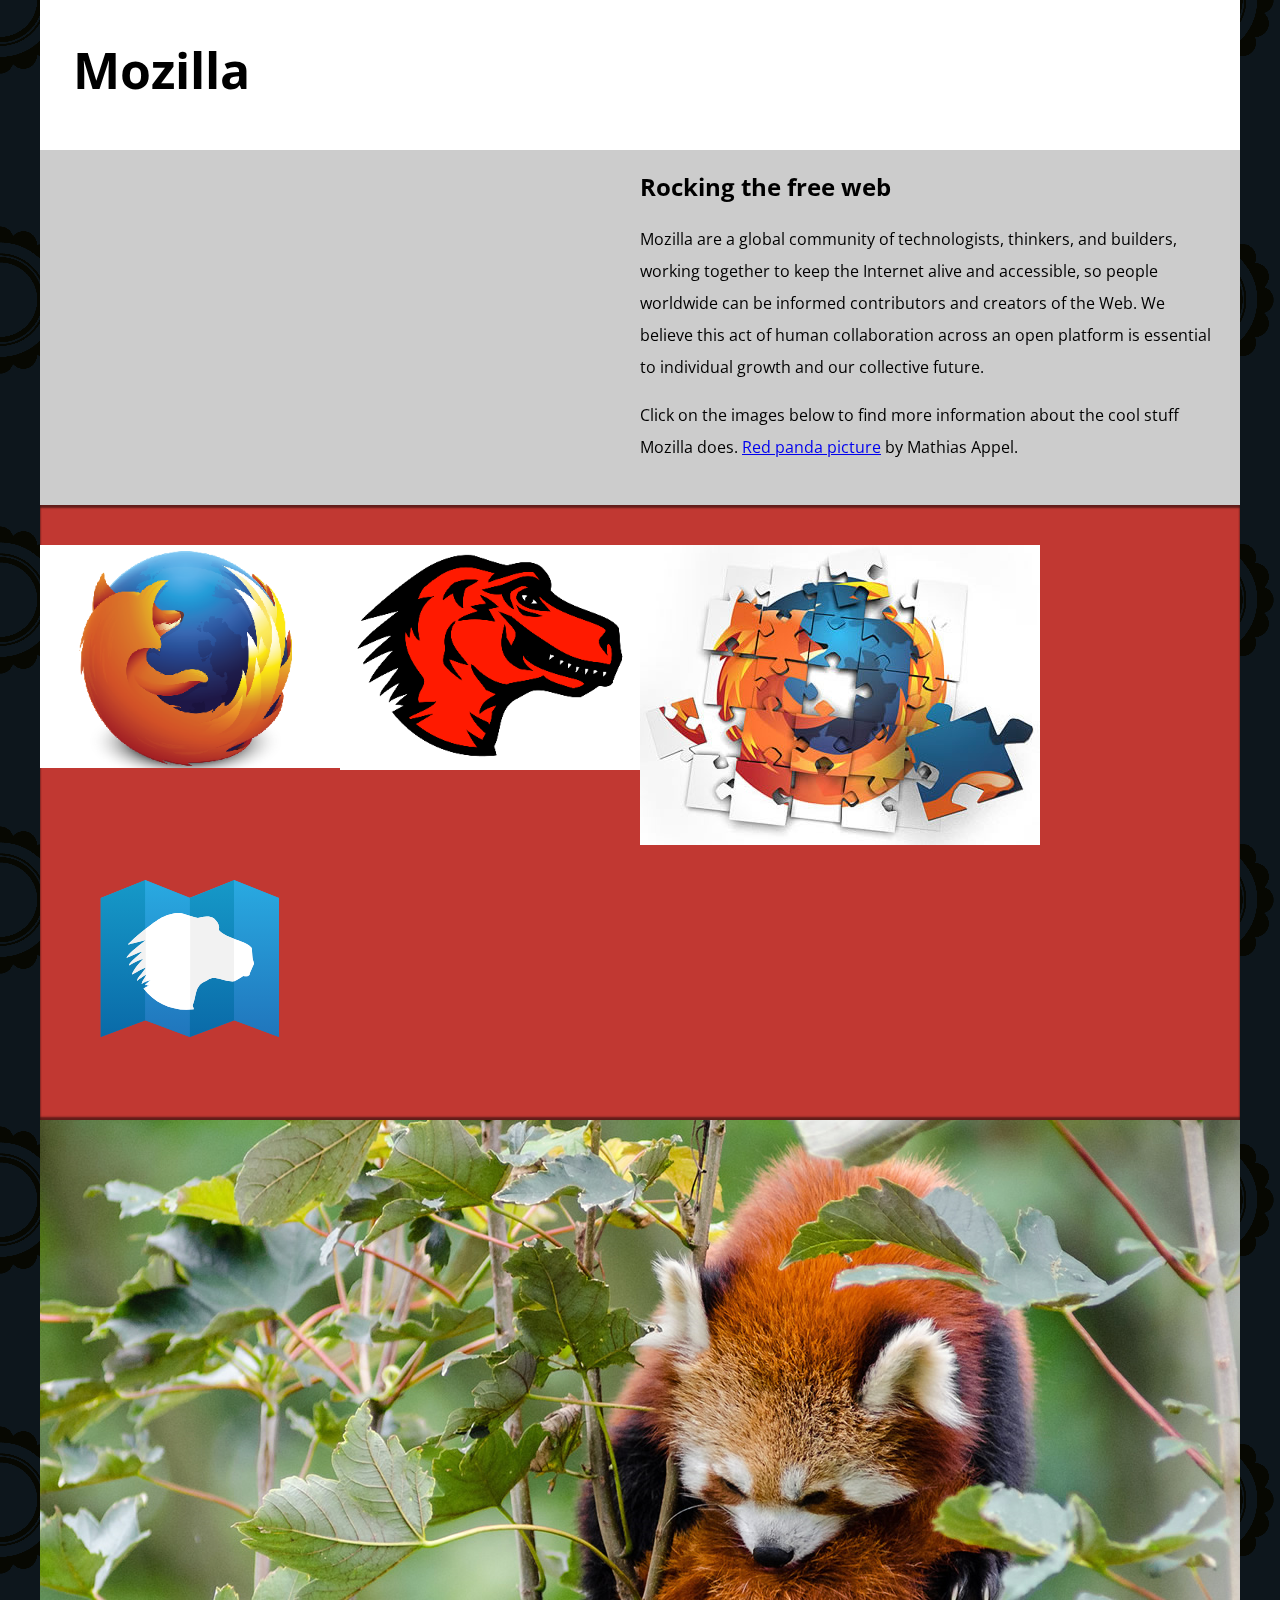
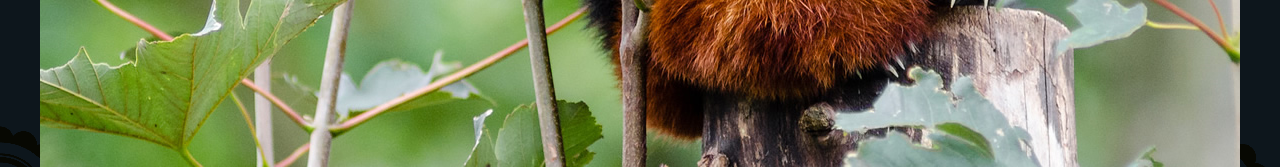
<file: project 3/index.html>
<!DOCTYPE html>
<html>
  <head>
    <meta charset="utf-8">
    <meta name="viewport" content="width=device-width">
    <title>Mozilla splash page</title>
    <link href='https://fonts.googleapis.com/css?family=Open+Sans:400,700' rel='stylesheet' type='text/css'>
    <style>
      /* header and body setup */

      html {
        font-family: 'Open Sans', sans-serif;
        background: url(pattern.png);
      }

      body {
        width: 100%;
        max-width: 1200px;
        margin: 0 auto;
        background-color: white;
        position: relative;
      }

      /* Header styling */

      header {
        height: 150px;
      }

      header img {
        width: 100px;
        position: absolute;
        right: 32.5px;
        top: 32.5px;
      }

      h1 {
        font-size: 50px;
        line-height: 140px;
        margin: 0 0 0 32.5px;
      }

      /* main section and video styling */

      main {
        background: #ccc;
      }

      article {
        padding: 20px;
      }

      h2 {
        margin-top: 0;
      }

      p {
        line-height: 2;
      }

      iframe {
        float: left;
        margin: 0 20px 20px 0;
        max-width: 100%;
      }

      /* further info links */

      .further-info {
        clear: left;
        padding: 40px 0;
        background: #c13832;
        box-shadow: inset 0 3px 2px rgba(0,0,0,0.5),
                    inset 0 -3px 2px rgba(0,0,0,0.5);
      }

      .further-info a {
        width: 25%;
        display: block;
        float: left;
      }

      .further-info img {
        max-width: 100%;
      }

      .clearfix {
        clear: both;
      }

      /* Red panda image */

      .red-panda img {
        display: block;
        max-width: 100%;
      }
    </style>
  </head>
  <body>
    <header>
      <h1>Mozilla</h1>
      <!-- insert <img> element, link to the small
          version of the Firefox logo -->

    </header>

    <main>
      <article>
        <!-- insert iframe from youtube -->
        <iframe width="560" height="315" src="https://www.youtube.com/embed/ojcNcvb1olg" frameborder="0" allow="accelerometer; autoplay; encrypted-media; gyroscope; picture-in-picture" allowfullscreen></iframe>

        <h2>Rocking the free web</h2>

        <p>Mozilla are a global community of technologists, thinkers, and builders, working together to keep the Internet alive and accessible, so people worldwide can be informed contributors and creators of the Web. We believe this act of human collaboration across an open platform is essential to individual growth and our collective future.</p>

        <p>Click on the images below to find more information about the cool stuff Mozilla does. <a href="https://www.flickr.com/photos/mathiasappel/21675551065/">Red panda picture</a> by Mathias Appel.</p>
      </article>

      <div class="further-info">
         
        <!-- insesizes -->
        <a href="https://www.mozilla.org/en-US/firefox/new/"></a>
            <picture>
                <source media="(max-width: 600px)" src="./originals/extra/firefox-addons-120px.jpg">
                <img src="./originals/extra/firefox-addons-400px.jpg" alt="firefox">
            </picture>
        </a>
        <a href="https://www.mozilla.org/">
            
            <picture>
                <source media="(max-width: 600px)" src="./originals/extra/firefox_logo-only_RGB_120px.png">
                <img src="./originals/extra/firefox_logo-only_RGB_400px.png" alt="firefox">
            </picture>
        </a>
        <a href="https://addons.mozilla.org/">
            <picture>
                <source media="(max-width: 600px)" src="./originals/extra/mozilla-dinosaur-head-120px.png">
                <img src="./originals/extra/mozilla-dinosaur-head-400px.png" alt="firefox">
            </picture>
        </a>
        <a href="https://developer.mozilla.org/en-US/">
            <picture>
                <source media="(max-width: 600px)" src="originals/download.svg" width="120px">
                <img src="./originals/download.svg" alt="firefox" width="400px"/>
            </picture>
        </a>
        <div class="clearfix"></div>
      </div>

      <div class="red-panda">
        <!-- insert picture element -->
        <picture>
            <source media="(max-width: 600px)" src="./red-panda-600px.png">
            <img src="originals/red-panda.png" alt="firefox"/>
        </picture>
      </div>

    </main>
  </body>
</html>
</file>
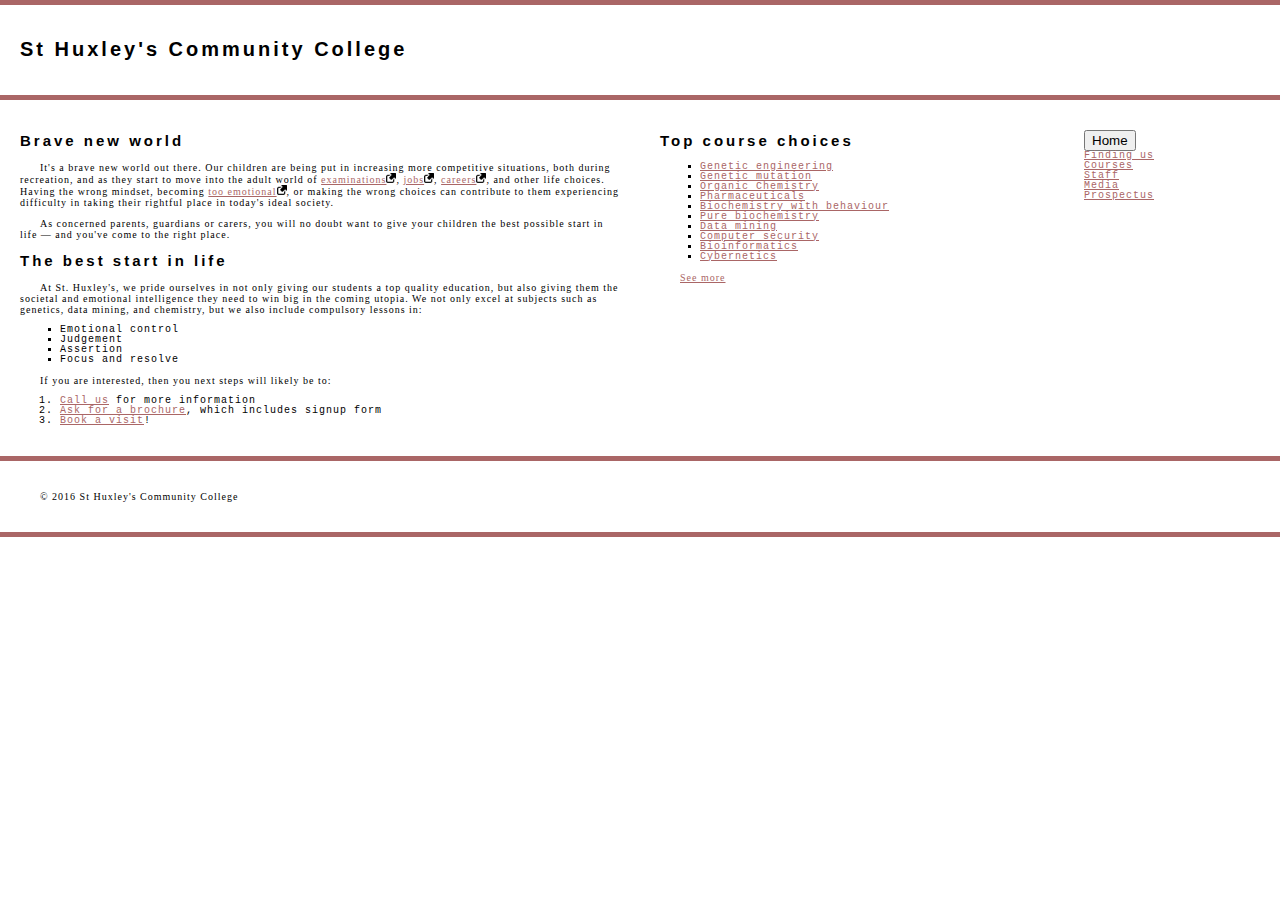
<file: project 5/index.html>
<!DOCTYPE html>
<html>
  <head>
    <meta charset="utf-8">
    <title>St Huxley's Community College</title>
    <link href="style.css" type="text/css" rel="stylesheet">
  </head>
  <body>

  <header>
    <h1>St Huxley's Community College</h1>
  </header>

  <section>
      <h2>Brave new world</h2>

      <p>It's a brave new world out there. Our children are being put in increasing more competitive situations, both during recreation, and as they start to move into the adult world of <a href="https://en.wikipedia.org/wiki/Examination">examinations<img src="external-link-52.png" alt="Link Picture Icon" width="10px" height="10px"></a>, <a href="https://en.wikipedia.org/wiki/Jobs">jobs<img src="external-link-52.png" alt="Link Picture Icon" width="10px" height="10px"></a>, <a href="https://en.wikipedia.org/wiki/Career">careers<img src="external-link-52.png" alt="Link Picture Icon" width="10px" height="10px"></a>, and other life choices. Having the wrong mindset, becoming <a href="https://en.wikipedia.org/wiki/Emotion">too emotional<img src="external-link-52.png" alt="Link Picture Icon" width="10px" height="10px"></a>, or making the wrong choices can contribute to them experiencing difficulty in taking their rightful place in today's ideal society.</p>

      <p>As concerned parents, guardians or carers, you will no doubt want to give your children the best possible start in life — and you've come to the right place.</p>

      <h2>The best start in life</h2>

      <p>At St. Huxley's, we pride ourselves in not only giving our students a top quality education, but also giving them the societal and emotional intelligence they need to win big in the coming utopia. We not only excel at subjects such as genetics, data mining, and chemistry, but we also include compulsory lessons in:</p>

      <ul>
        <li>Emotional control</li>
        <li>Judgement</li>
        <li>Assertion</li>
        <li>Focus and resolve</li>
      </ul>

      <p>If you are interested, then you next steps will likely be to:</p>
      
      <ol>
        <li><a href="#">Call us</a> for more information</li>
        <li><a href="#">Ask for a brochure</a>, which includes signup form</li>
        <li><a href="#">Book a visit</a>!</li>
      </ol>
  </section>

  <aside>

    <h2>Top course choices</h2>

    <ul>
      <li><a href="#">Genetic engineering</a></li>
      <li><a href="#">Genetic mutation</a></li>
      <li><a href="#">Organic Chemistry</a></li>
      <li><a href="#">Pharmaceuticals</a></li>
      <li><a href="#">Biochemistry with behaviour</a></li>
      <li><a href="#">Pure biochemistry</a></li>
      <li><a href="#">Data mining</a></li>
      <li><a href="#">Computer security</a></li>
      <li><a href="#">Bioinformatics</a></li>
      <li><a href="#">Cybernetics</a></li>
    </ul>

    <p><a href="#">See more</a></p>

  </aside>

  <nav>

    <ul class="mynav">
      <li><a href="#"><button>Home</button></a></li>
      <li><a href="#">Finding us</a></li>
      <li><a href="#">Courses</a></li>
      <li><a href="#">Staff</a></li>
      <li><a href="#">Media</a></li>
      <li><a href="#">Prospectus</a></li>
    </ul>

  </nav>

  <footer>

    <p>&copy; 2016 St Huxley's Community College</p>

  </footer>

  </body>
</html>
</file>
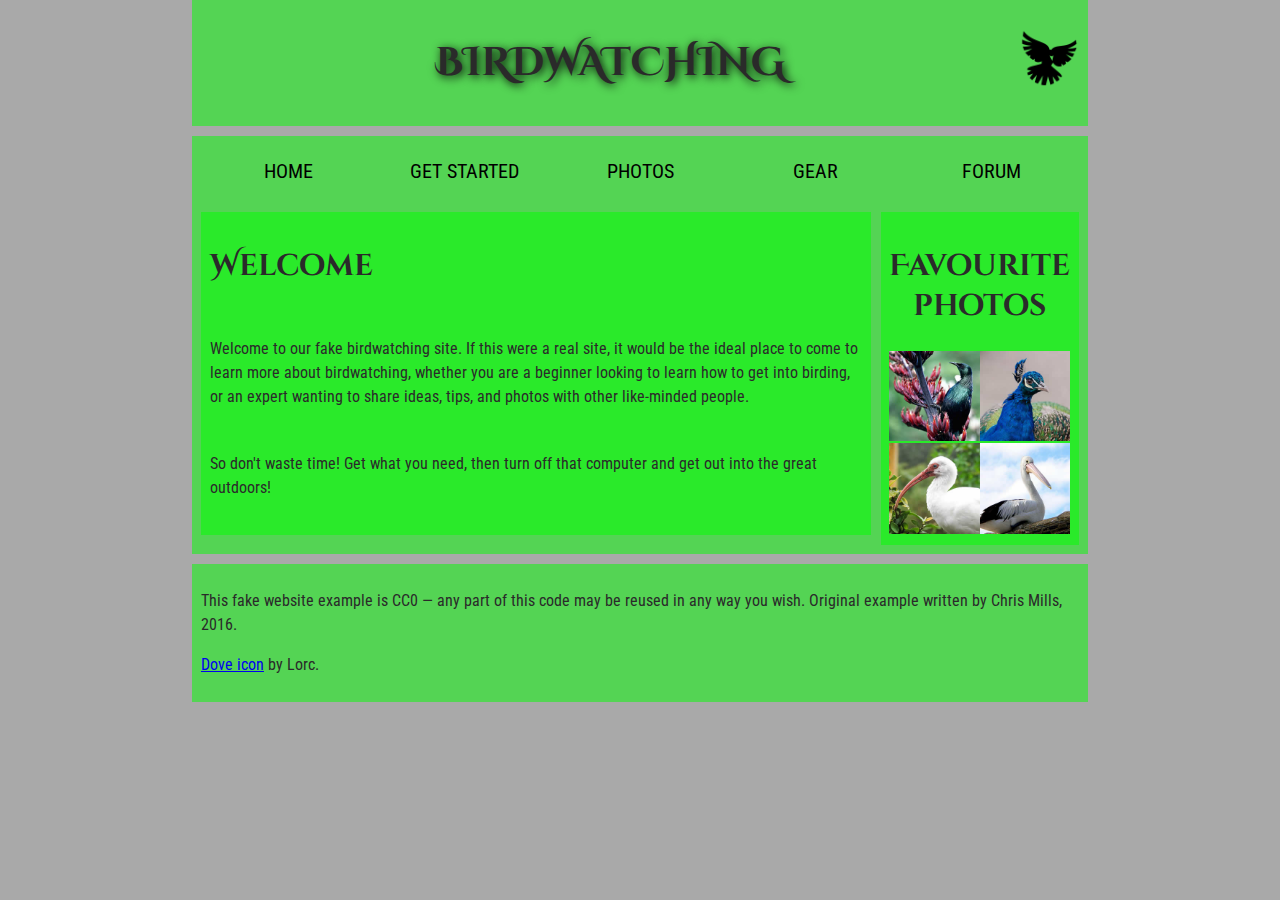
<file: project 2/assets/index.html>
<!DOCTYPE html>
<html>
  <head>
    <meta charset="utf-8">
    <title>Birdwatching</title>
    <link href="https://fonts.googleapis.com/css?family=Roboto+Condensed:300|Cinzel+Decorative:700" rel="stylesheet">
    <link rel="stylesheet" type="text/css" href="style.css">
    <!--[if lt IE 9]>
      <script src="//html5shiv.googlecode.com/svn/trunk/html5.js"></script>
    <![endif]-->
  </head>

  <body>
    <header>
      <h1>Birdwatching</h1>
      <img src="dove.png" alt="a simple dove logo">
    </header>
    <nav>
      <ul>
        <li><span>Home</span></li>
        <li><a href="#">Get started</a></li>
        <li><a href="#">Photos</a></li>
        <li><a href="#">Gear</a></li>
        <li><a href="#">Forum</a></li>
      </ul>
    </nav>
    
    <main>
    <header>
      <h2>Welcome</h2>

      <p>Welcome to our fake birdwatching site. If this were a real site, it would be the ideal place to come to learn more about birdwatching, whether you are a beginner looking to learn how to get into birding, or an expert wanting to share ideas, tips, and photos with other like-minded people.</p>

      <p>So don't waste time! Get what you need, then turn off that computer and get out into the great outdoors!</p>
    </header>
      <aside>
      <h2>Favourite photos</h2>
    
      <a href="favorite-1.jpg"><img src="favorite-1_th.jpg" alt="Small black bird, black claws, long black slender beak, links to larger version of the image"></a>
      <a href="favorite-2.jpg"><img src="favorite-2_th.jpg" alt="Top half of a pretty bird with bright blue plumage on neck, light colored beak, blue headdress, links to larger version of the image"></a>
      <a href="favorite-3.jpg"><img src="favorite-3_th.jpg" alt="Top half of a large bird with white plumage, very long curved narrow light colored break, links to larger version of the image"></a>
      <a href="favorite-4.jpg"><img src="favorite-4_th.jpg" alt="Large bird, mostly white plumage with black plumage on back and rear, long straight white beak, links to larger version of the image"></a>
    </main>
  </aside>
    <footer>
      <p>This fake website example is CC0 — any part of this code may be reused in any way you wish. Original example written by Chris Mills, 2016.</p>

      <p><a href="http://game-icons.net/lorc/originals/dove.html">Dove icon</a> by Lorc.</p>
    </footer>
  </body>
</html>
</file>
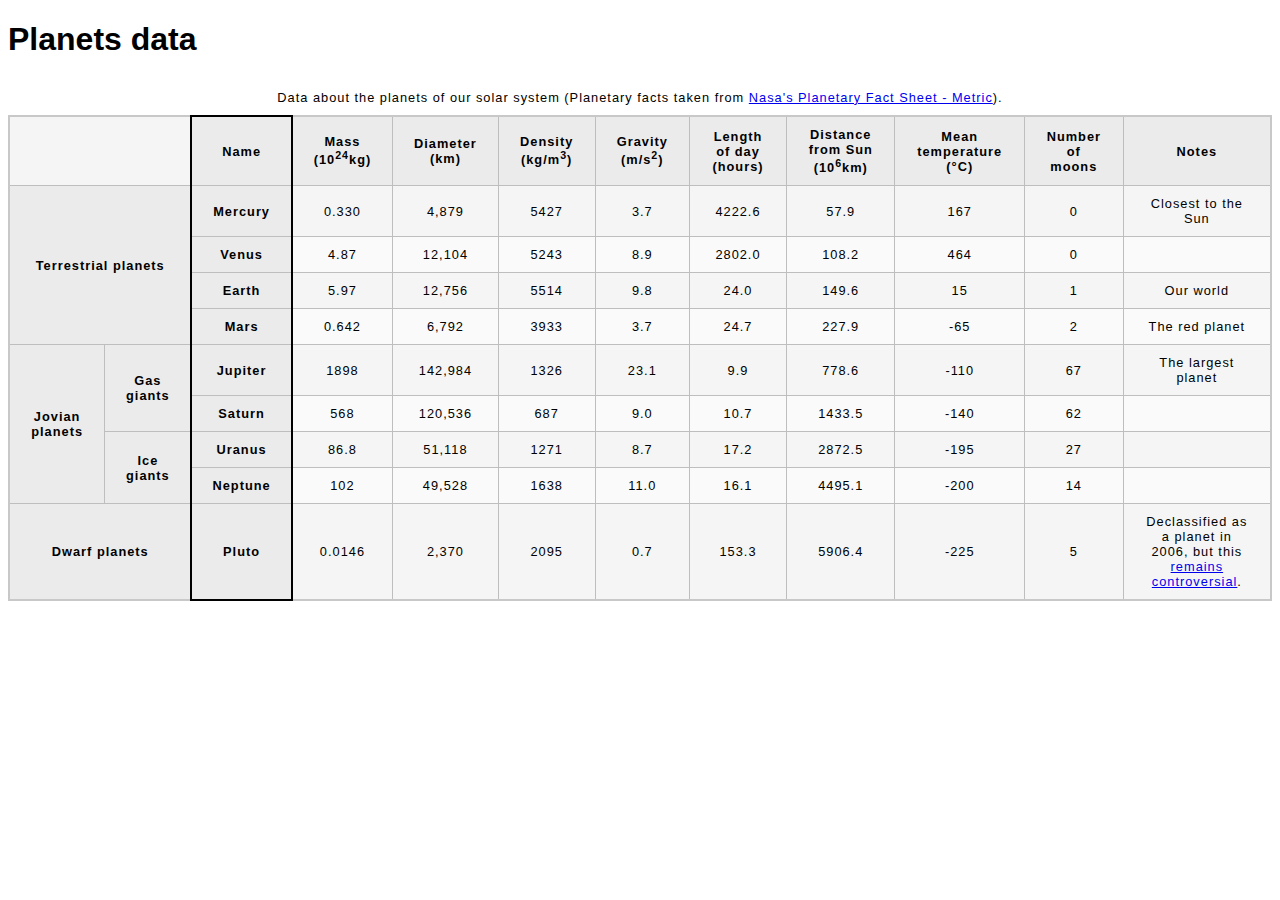
<file: project 4/blank-template.html>
<!DOCTYPE html>
<html>
  <head>
    <meta charset="utf-8">
    <title>Planets data</title>
    <link href="minimal-table.css" rel="stylesheet" type="text/css">
  </head>
  <body>
    <h1>Planets data</h1>

    <table>
      <caption>Data about the planets of our solar system (Planetary facts taken from <a href="http://nssdc.gsfc.nasa.gov/planetary/factsheet/">Nasa's Planetary Fact Sheet - Metric</a>).</caption>
      <colgroup>
        <col span="2">
        <col style="border: 2px solid black">
      </colgroup>
      <thead>
        <tr>
          <td colspan="2"></td>
          <th scope="col">Name</th>
          <th scope="col">Mass (10<sup>24</sup>kg)</th>
          <th scope="col">Diameter (km)</th>
          <th scope="col">Density (kg/m<sup>3</sup>)</th>
          <th scope="col">Gravity (m/s<sup>2</sup>)</th>
          <th scope="col">Length of day (hours)</th>
          <th scope="col">Distance from Sun (10<sup>6</sup>km)</th>
          <th scope="col">Mean temperature (°C)</th>
          <th scope="col">Number of moons</th>
          <th scope="col">Notes</th>
        </tr>
      </thead>
      <tbody>
        <tr>
          <th rowspan="4" colspan="2" scope="rowgroup">Terrestrial planets</th>
          <th scope="row">Mercury</th>
          <td>0.330</td>
          <td>4,879</td>
          <td>5427</td>
          <td>3.7</td>
          <td>4222.6</td>
          <td>57.9</td>
          <td>167</td>
          <td>0</td>
          <td>Closest to the Sun</td>
        </tr>
        <tr>
          <th scope="row">Venus</th>
          <td>4.87</td>
          <td>12,104</td>
          <td>5243</td>
          <td>8.9</td>
          <td>2802.0</td>
          <td>108.2</td>
          <td>464</td>
          <td>0</td>
          <td></td>
        </tr>
        <tr>
          <th scope="row">Earth</th>
          <td>5.97</td>
          <td>12,756</td>
          <td>5514</td>
          <td>9.8</td>
          <td>24.0</td>
          <td>149.6</td>
          <td>15</td>
          <td>1</td>
          <td>Our world</td>
        </tr>
        <tr>
          <th scope="row">Mars</th>
          <td>0.642</td>
          <td>6,792</td>
          <td>3933</td>
          <td>3.7</td>
          <td>24.7</td>
          <td>227.9</td>
          <td>-65</td>
          <td>2</td>
          <td>The red planet</td>
        </tr>
        <tr>
          <th rowspan="4" scope="rowgroup">Jovian planets</th>
          <th rowspan="2" scope="rowgroup">Gas giants</th>
          <th scope="row">Jupiter</th>
          <td>1898</td>
          <td>142,984</td>
          <td>1326</td>
          <td>23.1</td>
          <td>9.9</td>
          <td>778.6</td>
          <td>-110</td>
          <td>67</td>
          <td>The largest planet</td>
        </tr>
        <tr>
          <th scope="row">Saturn</th>
          <td>568</td>
          <td>120,536</td>
          <td>687</td>
          <td>9.0</td>
          <td>10.7</td>
          <td>1433.5</td>
          <td>-140</td>
          <td>62</td>
          <td></td>
        </tr>
        <tr>
          <th rowspan="2" scope="rowgroup">Ice giants</th>
          <th scope="row">Uranus</th>
          <td>86.8</td>
          <td>51,118</td>
          <td>1271</td>
          <td>8.7</td>
          <td>17.2</td>
          <td>2872.5</td>
          <td>-195</td>
          <td>27</td>
          <td></td>
        </tr>
        <tr>
          <th scope="row">Neptune</th>
          <td>102</td>
          <td>49,528</td>
          <td>1638</td>
          <td>11.0</td>
          <td>16.1</td>
          <td>4495.1</td>
          <td>-200</td>
          <td>14</td>
          <td></td>
        </tr>
        <tr>
          <th colspan="2" scope="rowgroup">Dwarf planets</th>
          <th scope="row">Pluto</th>
          <td>0.0146</td>
          <td>2,370</td>
          <td>2095</td>
          <td>0.7</td>
          <td>153.3</td>
          <td>5906.4</td>
          <td>-225</td>
          <td>5</td>
          <td>Declassified as a planet in 2006, but this <a href="http://www.usatoday.com/story/tech/2014/10/02/pluto-planet-solar-system/16578959/">remains controversial</a>.</td>
        </tr>
      </tbody>
    </table>


  </body>
</html>
</file>
<file: project 5/style.css>
/* General setup */

* {
    box-sizing: border-box;
  }
  
  body {
    margin: 0 auto;
    min-width: 1000px;
    max-width: 1400px;
    font-size: 10px;
    line-height: normal;
    letter-spacing: 1px;
  }
  
  /* Layout */
  
  section {
    float: left;
    width: 50%;
  }
  
  aside {
    float: left;
    width: 30%;
  }
  
  nav {
    float: left;
    width: 20%;
  }
  
  footer {
    clear: both;
  }
  
  header, section, aside, nav, footer {
    padding: 20px;
  }
  
  /* header and footer */
  
  header, footer {
    border-top: 5px solid #a66;
    border-bottom: 5px solid #a66;
  }
  
  /* WRITE YOUR CODE BELOW HERE */

@font-face {
    font-family: "myFont";
    src: url("myFont.woff");
}

html {
    font-family: 'Courier New', Courier, monospace;
}

p {
    font-family: 'Times New Roman', Times, serif;
}


h1, h2, h3, h4, h5, h6 { 
    font-family: Helvetica, sans-serif;
    letter-spacing: 3px;
}

p {
    text-indent: 20px;
}

a{
    color:#a66 ;
}

a:hover {
    color: rgb(87, 37, 37);
    text-decoration: none;
}

a:visited {
    color: rgb(87, 37, 37);
}

a:focus {
    color: #a66;
    text-decoration: none;
}

li {
    line-height: 10px;
}

ul {
    list-style-type: square;
}

.mynav {
    color: #a66;
    list-style-type: none;

}

ul.vertical {
    list-style-type: none;
    margin: 0;
    padding: 0;
    width: 200px;
    background-color: #f1f1f1;
</file>
<file: project 2/assets/style.css>
/* || General setup */

html, body {
  margin: 0;
  padding: 0;
}

html {
  font-size: 10px;
  background-color: #a9a9a9;
}

body {
  width: 70%;
  min-width: 800px;
  margin: 0 auto;
}

/* || typography */

h1, h2, h3 {
  font-family: 'Cinzel Decorative', cursive;
  color: #2a2a2a;
}

p, input, li {
  font-family: 'Roboto Condensed', sans-serif;
  color: #2a2a2a;
}

h1 {
  font-size: 4rem;
  text-align: center;
  text-shadow: 2px 2px 10px black;
}

h2 {
  font-size: 3rem;
  text-align: center;
}

h3 {
  font-size: 2.2rem;
}

p, li {
  font-size: 1.6rem;
  line-height: 1.5;
}

/* || header layout */

header {
  margin-bottom: 10px;
  display: flex;
  flex-flow: row wrap;
}

body > * {
  background-color: red;
  padding: 1%;
}

main, header, nav, article, aside, footer, section {
  background-color: rgba(0,255,0,0.5);
  padding: 1%;
}

h1 {
  flex: 5;
  text-transform: uppercase;
}

header img {
  display: block;
  height: 60px;
  padding-top: 20.15px;
}

nav {
  height: 50px;
  flex: 100%;
  display: flex;
}

nav ul {
  padding: 0;
  list-style-type: none;
  flex: 2;
  display: flex;
}

nav li {
  display: inline;
  text-align: center;
  flex: 1;
}

nav a, nav span {
  display: inline-block;
  font-size: 2rem;
  height: 3rem;
  line-height: 1.7;
  text-transform: uppercase;
  text-decoration: none;
  color: black;

}

/* || main layout */

main {
  display: flex;
}

article, section {
  flex: 4;
}

aside {
  flex: 1;
  margin-left: 10px;
  padding: 1%;
}

aside a {
  display: block;
  float: left;
  width: 50%;
}

aside img {
  max-width: 100%;
}

footer {
  margin-top: 10px;
}
</file>
<file: project 4/minimal-table.css>
html {
    font-family: sans-serif;
  }
  
  table {
    border-collapse: collapse;
    border: 2px solid rgb(200,200,200);
    letter-spacing: 1px;
    font-size: 0.8rem;
  }
  
  td, th {
    border: 1px solid rgb(190,190,190);
    padding: 10px 20px;
  }
  
  th {
    background-color: rgb(235,235,235);
  }
  
  td {
    text-align: center;
  }
  
  tr:nth-child(even) td {
    background-color: rgb(250,250,250);
  }
  
  tr:nth-child(odd) td {
    background-color: rgb(245,245,245);
  }
  
  caption {
    padding: 10px;
  }
</file>
